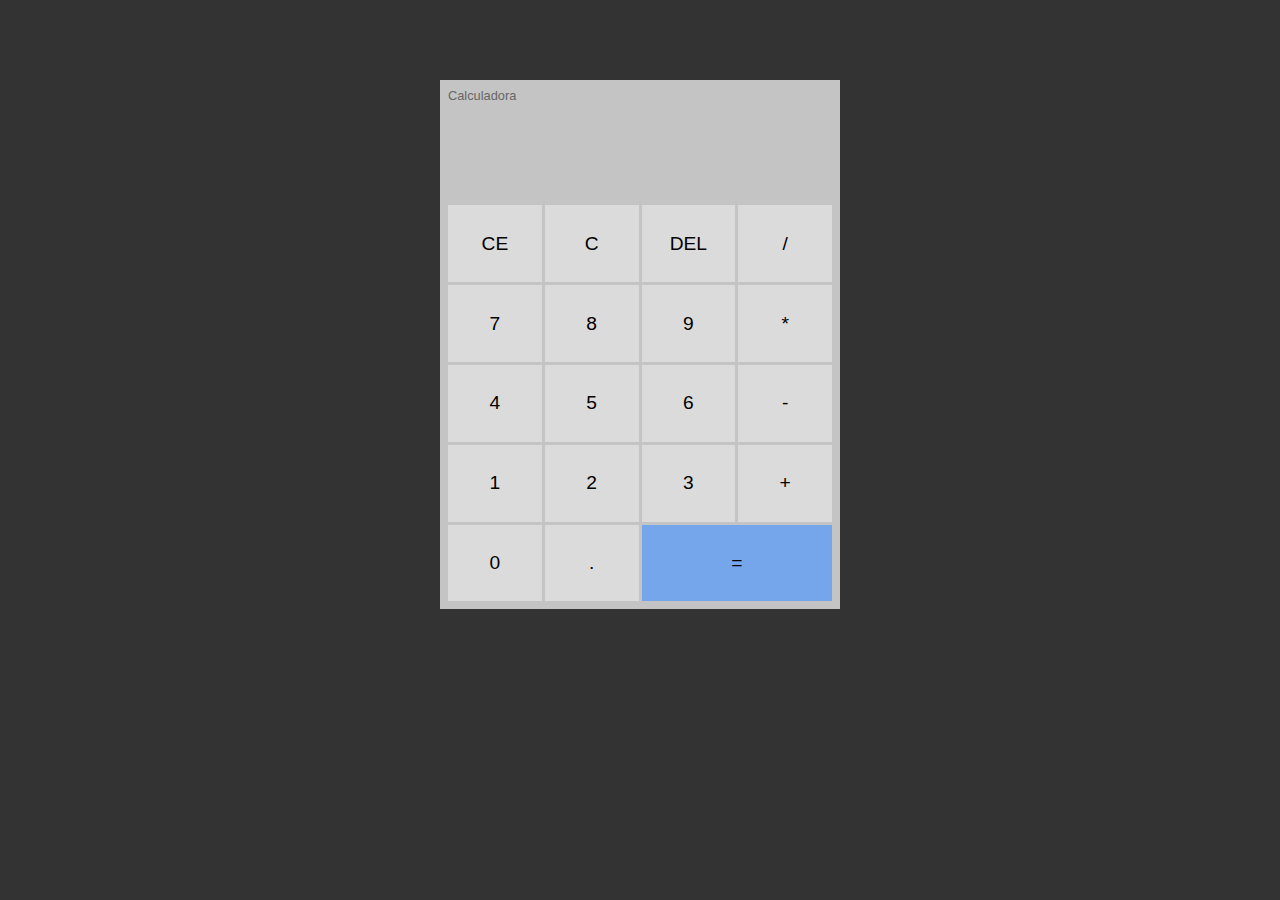
<file: Calculadora/index.html>
<!DOCTYPE html>
<html lang="en">
<head>
    <meta charset="UTF-8">
    <meta name="viewport" content="width=device-width, initial-scale=1.0">
    <title>Calculadora</title>

    <link rel="stylesheet" href="css/styles.css">

    <script src="js/scripts.js" defer></script>
</head>
<body>
    <div id="calc">
        <h3>Calculadora</h3>
        <div id="operations">
            <div id="previous-operation"></div>
            <div id="current-operation"></div>
        </div>
        <div id="buttons-container">
            <button>CE</button>
            <button>C</button>
            <button>DEL</button>
            <button>/</button>
            <button class="number">7</button>
            <button class="number">8</button>
            <button class="number">9</button>
            <button>*</button>
            <button class="number">4</button>
            <button class="number">5</button>
            <button class="number">6</button>
            <button>-</button>
            <button class="number">1</button>
            <button class="number">2</button>
            <button class="number">3</button>
            <button>+</button>
            <button class="number">0</button>
            <button class="number">.</button>
            <button id="equal-btn">=</button>
        </div>
    </div>
</body>
</html>
</file>
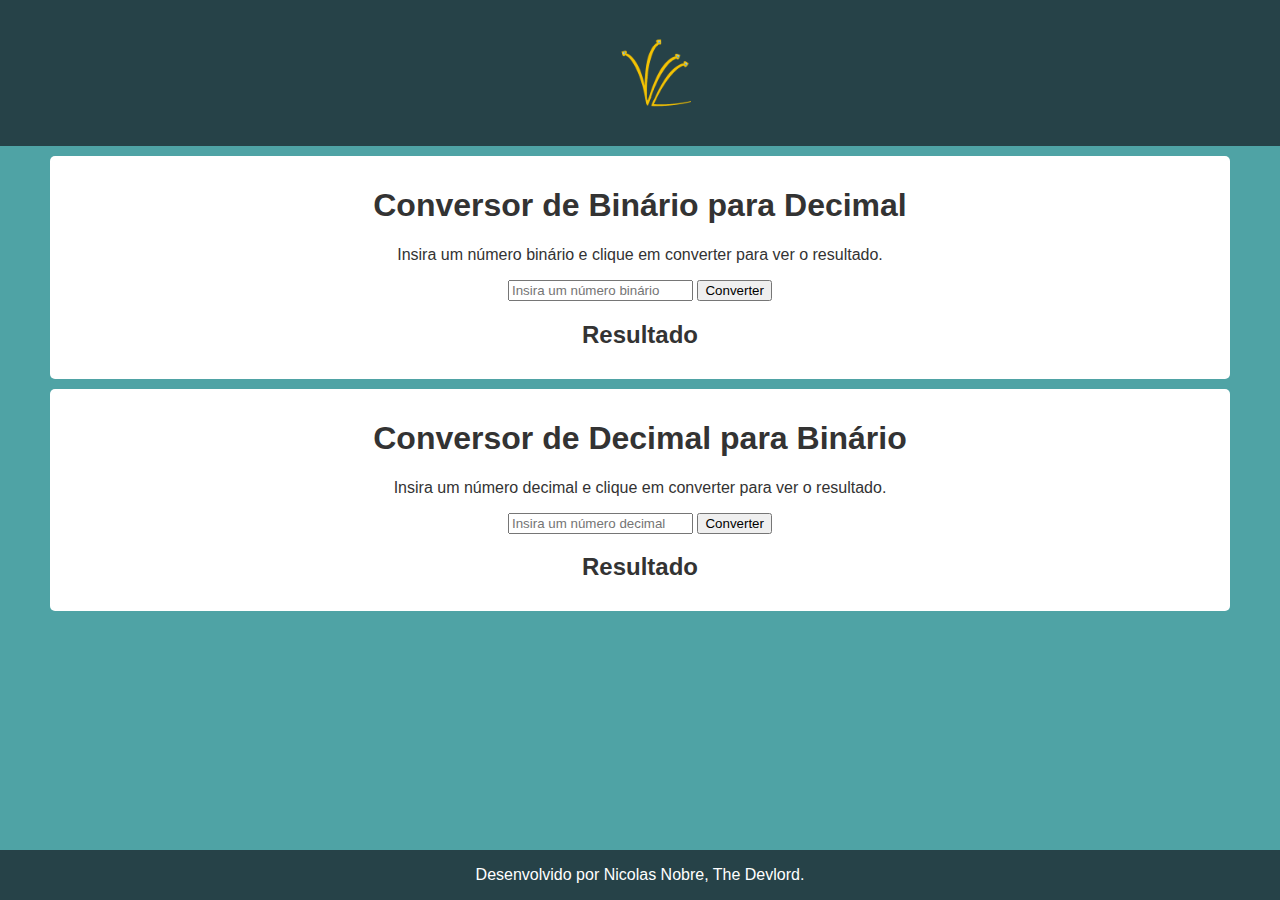
<file: converter_B2D_D2B/index.html>
<!DOCTYPE html>
<html lang="en">
<head>
    <meta charset="UTF-8">
    <meta http-equiv="X-UA-Compatible" content="IE=edge">
    <meta name="viewport" content="width=device-width, initial-scale=1.0">
    <title>binaryToDecimal</title>

    <script src="index.js"   defer></script>
    <link   rel="stylesheet" href="style.css">
</head>

<body>
    <header>
        <div class="menu">
            <nav>
                <ul>
                    <li class="menu-item">
                        <img src="devlord - coroa sem fundo.png" alt="Logo Devlord">
                    </li>
                </ul>
            </nav>
        </div>
    </header>
    <div class="main-content BTD">
        <div class="Intro">
            <h1>Conversor de Binário para Decimal</h1>
            <p>Insira um número binário e clique em converter para ver o resultado.</p>
        </div>
        <div class="Converter">
            <form action="index.html" method="post">
                <input type="text" name="binary" id="binary" placeholder="Insira um número binário">
                <input type="button" value="Converter" onclick="converter_BTD()">
            </form>
        </div>
        <div class="Resultado">
            <h2>Resultado</h2>
            <div id="binaryResult"></div>
        </div>
    </div>

    <div class="main-content DTB"> 
        <div class="Intro">
            <h1>Conversor de Decimal para Binário</h1>
            <p>Insira um número decimal e clique em converter para ver o resultado.</p>
        </div>
        <div class="Converter">
            <form action="index.html" method="post">
                <input type="text" name="decimal" id="decimal" placeholder="Insira um número decimal">
                <input type="button" value="Converter" onclick="converter_DTB()">
            </form>
    </div>
        <div class="Resultado">
            <h2>Resultado</h2>
            <div id="decimalResult"></div>
        </div>
    </div>

    <footer>
        <div class="footer">
            <p>Desenvolvido por <a href="">Nicolas Nobre, The Devlord.</a></p>
    </footer>
</body>
</html>
</file>
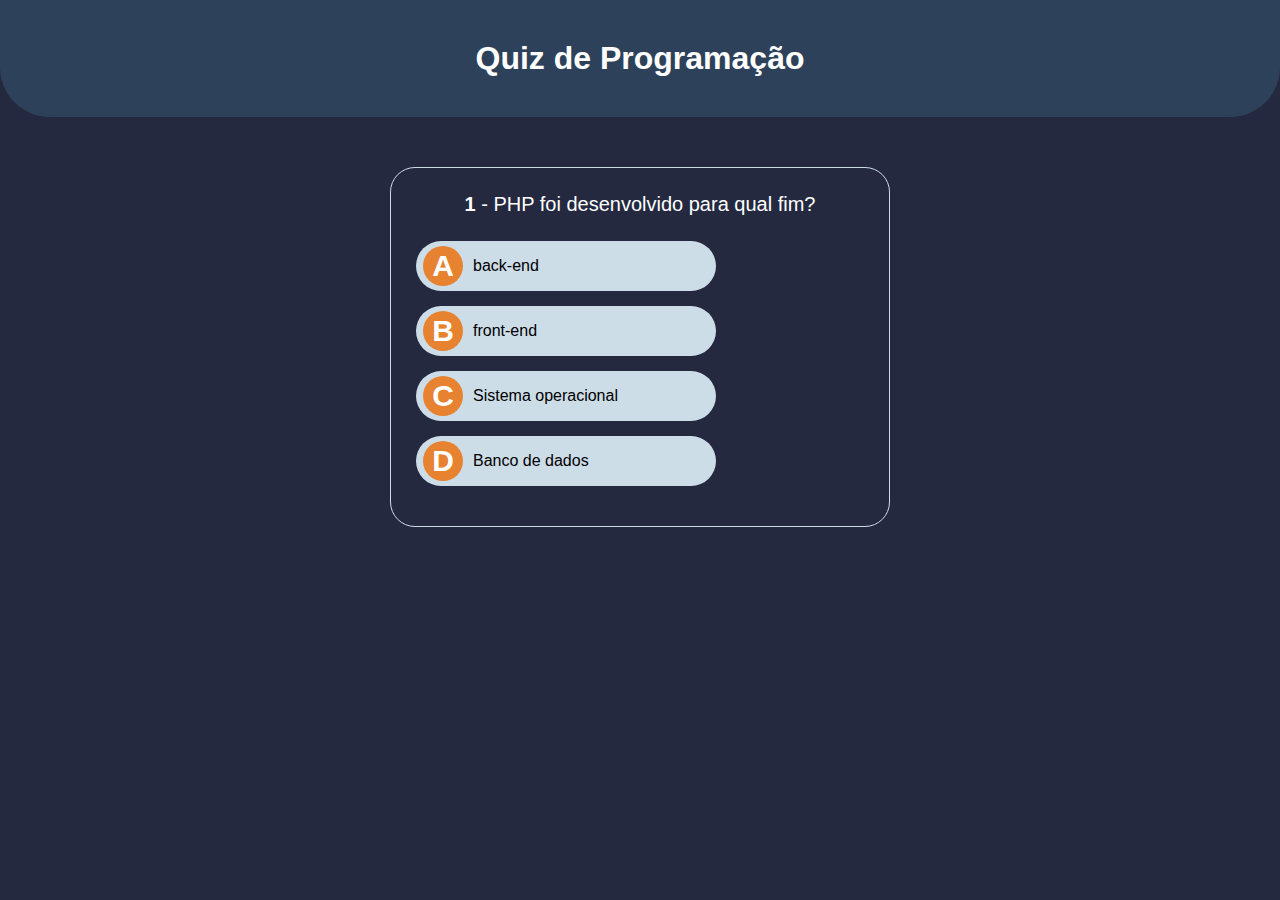
<file: Quiz/index.html>
<!DOCTYPE html>
<html lang="en">
<head>
    <meta charset="UTF-8">
    <meta name="viewport" content="width=device-width, initial-scale=1.0">
    <title>Quiz de Programação</title>

    <link rel="stylesheet" href="css/styles.css">

    <script src="js/scripts.js" defer></script>
</head>
<body>
    <h1 id="main-title">Quiz de Programação</h1>

    <!-- SCORE BOARD -->
    <div id="score-container" class="hide">
        <h2>Parabéns</h2>
        <p id="display-score"><span>90</span>%</p>
        <p>Você acertou <span id="correct-answers">0</span> de <span id="questions-qty">10</span> perguntas </p>
        <button id="restart">Refazer quiz!</button>
    </div>

    <!-- QUIZ CONTAINER -->
    <div id="quiz-container">
        <p id="question">
            <span id="question-number">1</span> - <span id="question-text">Qual a unidade de medida para metros?</span>
        </p>
        <div id="answers-box">
            <button><span class="btn-letter">a</span> <span class="question-answer">m</span></button>
            <button><span class="btn-letter">b</span> <span class="question-answer">km</span></button>
            <button><span class="btn-letter">c</span> <span class="question-answer">ms</span></button>
            <button><span class="btn-letter">d</span> <span class="question-answer">r</span></button>
        </div>
    </div>

    <!-- TEMPLATE RESPOSTA -->
    <button class="answer-template hide"><span class="btn-letter"></span> <span class="question-answer"></span></button>
</body>
</html>
</file>
<file: Calculadora/css/styles.css>
* {
    margin: 0;
    padding: 0;
    box-sizing: border-box;
    font-family: Helvetica;
}

body {
    background-color: #333;
    display: flex;
    align-items: center;
    justify-content: center;
    padding: 5em;
}

#calc {
    width: 400px;
    padding: .5em;
    background-color: #c4c4c4;
    color: #000;
    display: flex;
    flex-direction: column;
}

#calc h3 {
    font-size: .8em;
    font-weight: 300;
    color: #666;
}

#operations {
    text-align: right;
}

#previous-operation,
#current-operation {
    min-height: 1.6em;
    padding: 0.2em;
    overflow-wrap: break-word;
}

#previous-operation {
    color: #777;
}

#current-operation {
    font-size: 3em;
    font-weight: 700;
}

#buttons-container {
    display: grid;
    grid-template-columns: 1fr 1fr 1fr 1fr;
    gap: 3px;
}

#buttons-container button {
    border: 1px solid transparent;
    border-radius: 0;
    height: 4em;
    font-size: 1.2em;
    background-color: #dbdbdb;
    cursor: pointer;
}

#buttons-container button:hover {
    background-color: #bababa;
    border-color: #999;
}

#buttons-container #equal-btn {
    grid-column: span 2;
    background-color: #75a5eb;
}

#buttons-container #equal-btn:hover {
    background-color: #3a91d8;
}
</file>
<file: converter_B2D_D2B/style.css>
body{
    background-color: #4fa3a5;
    font-family: Arial, Helvetica, sans-serif;
    font-size: 16px;
    color: #333;
    margin: 0;
    padding: 0;
    min-height: 100%;
}
img{
    width: 100px;
    height: 100px;
}
.menu{
    background-color: #264248;
    color: #fff;
    padding: 5px;
    margin: 0;
    list-style: none;
    text-align: center;
    position: relative;
}
.menu-item{
    display: inline-block;
    margin: 0 10px;
}
.main-content{
    background-color: white;
    padding: 10px;
    margin: 10px 50px 0 50px;
    text-align: center;
    border-radius: 5px;
}
a {
    color: white;
    text-decoration: none;
}
footer{
    background-color: #264248;
    color: #fff;
    margin: 0;
    text-align: center;
    position: absolute;
    bottom: 0;
    width: 100%;
}
</file>
<file: Quiz/css/styles.css>
/* GERAL */

* {
    margin: 0;
    padding: 0;
    box-sizing: border-box;
    font-family: Helvetica;
}

body {
    background-color: #242940;
    color: #fff;
}

.hide {
    display: none !important;
}

#main-title {
    padding: 40px 0;
    text-align: center;
    background-color: #2D425A;
    border-bottom-left-radius: 50px;
    border-bottom-right-radius: 50px;
}

/* SCORE CONTAINER */

#score-container {
    background-color: #CDDDE8;
    color: #000;
    text-align: center;
    width: 300px;
    margin: 50px auto;
    padding: 25px;
    border-radius: 20px;
}

#score-container p {
    font-size: 14px;
    margin: 20px 0;
}

#score-container #display-score {
    font-size: 32px;
    font-weight: bold;
}

#correct-answers {
    font-weight: bold;
    color: #40B576;
}

#questions-qty {
    font-weight: bold;
    color: #075EA4;
}

#restart {
    background-color: #E78230;
    color: #fff;
    font-weight: bold;
    height: 50px;
    border-radius: 25px;
    border: 2px solid transparent;
    width: 180px;
    text-transform: uppercase;
    margin-top: 20px;
    cursor: pointer;
    transition: .5s;
}

#restart:hover {
    background-color: transparent;
    border-color: #E78230;
    color: #E78230;
}

/* QUIZ CONTAINER */

#quiz-container {
    width: 500px;
    margin: 50px auto;
    border: 1px solid #CDDDE8;
    padding: 25px;
    border-radius: 25px;
}

#question {
    text-align: center;
    margin-bottom: 25px;
    font-size: 20px;
}

#question-number {
    font-weight: bold;
}

#answers-box button {
    display: flex;
    align-items: center;
    margin: 15px 0;
    width: 300px;
    height: 50px;
    border-radius: 25px;
    background-color: #CDDDE8;
    border: 2px solid transparent;
    text-align: left;
    padding-left: 5px;
    color: #000;
    cursor: pointer;
    transition: .5s;
}

#answers-box button:hover {
    background-color: #E78230;
    color: #fff;
}

#answers-box .btn-letter {
    font-size: 30px;
    font-weight: bold;
    background-color: #E78230;
    color: #fff;
    border-radius: 50%;
    line-height: 40px;
    text-align: center;
    text-transform: uppercase;
    flex: 1 1 0;
    max-width: 40px;
}

.question-answer {
    margin-left: 10px;
    flex: 1 1 0;
    font-size: 16px;
}

#quiz-container .wrong-answer,
#quiz-container .wrong-answer .btn-letter {
    background-color: #E62210;
    color: #fff;
}

#quiz-container .correct-answer,
#quiz-container .correct-answer .btn-letter {
    background-color: #40B576;
    color: #fff;
}

/* RESPONSIVO */
@media(max-width: 450px) {
    #quiz-container {
        border: none;
        width: 100%;
    }

    #score-container {
        width: 90%;
    }

    #answers-box button {
        width: 100%;
    }
}
</file>
